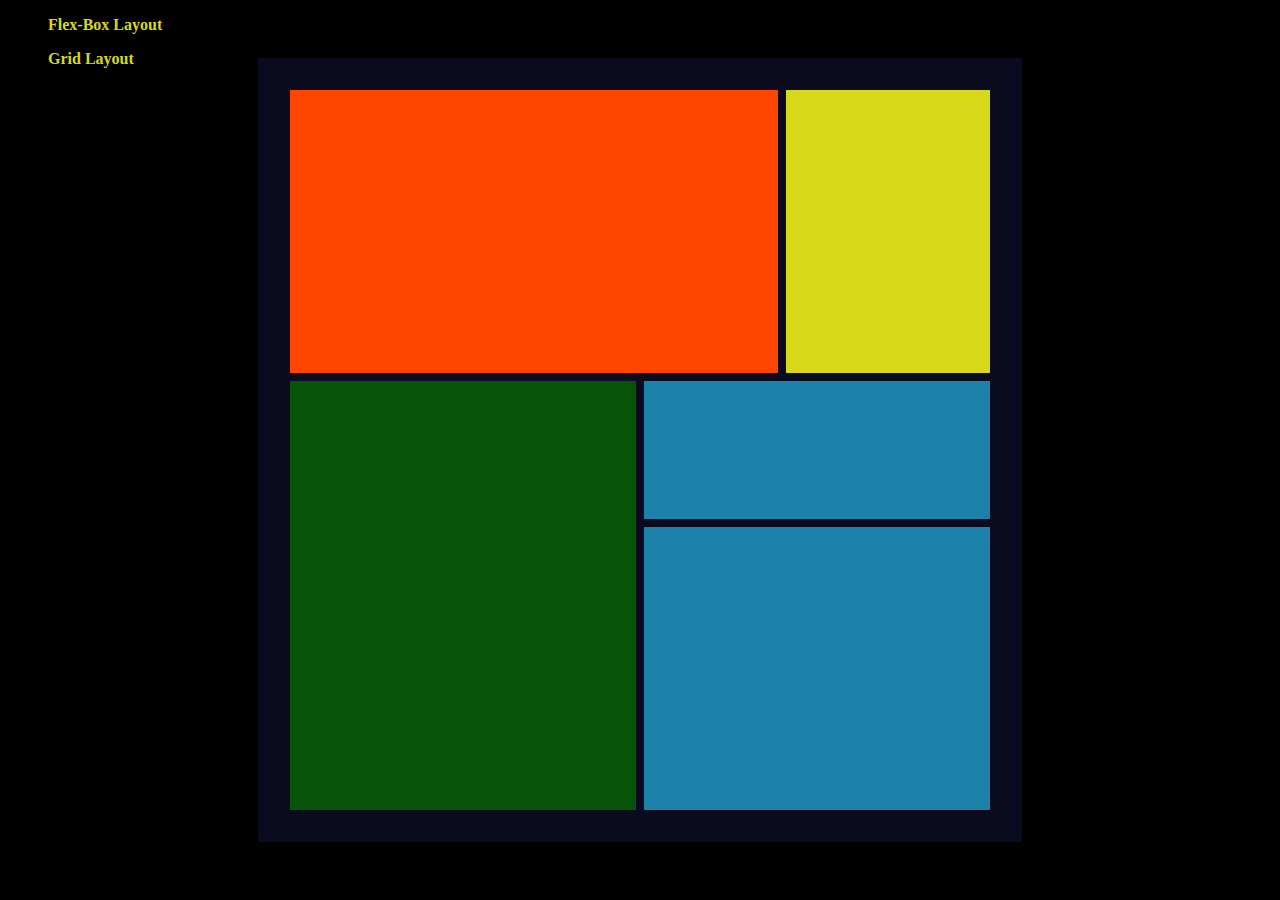
<file: grid.html>
<!DOCTYPE html>
<html lang="en">
<head>
    <meta charset="UTF-8">
    <meta http-equiv="X-UA-Compatible" content="IE=edge">
    <meta name="viewport" content="width=device-width, initial-scale=1.0">
    <link rel="stylesheet" href="grid.css">
    <title>CSS Grid Layout</title>
</head>
<body>

    <nav>
        <ul>
          <li><a href="index.html">Flex-Box Layout</a></li>
          <li><a href="grid.html">Grid Layout</a></li>
        </ul>
    </nav>
    
    <div class="container">
        <div class="one"></div>
        <div class="two"></div>
        <div class="three"></div>
        <div class="four"></div>
        <div class="five"></div>
    </div>
</body>
</html>
</file>
<file: grid.css>
body{
    background-color: black
}

nav > ul{
    display: flex;
    flex-direction: column;
    list-style-type: none;
    gap: 1em;
}

a{
    text-decoration: none;
    color: rgb(216, 216, 27);
    font-weight: bolder;
}

.container{
    width: 700px;
    height: 80vh;
    padding: 2em;
    background-color: rgb(11, 11, 32);;
    display: grid;
    grid-template-columns: repeat(10, 1fr);
    grid-template-rows: repeat(10, 1fr);
    gap: 0.5em;
    position: absolute;
    top: 50%;
    left: 50%;
    transform: translate(-50%, -50%);
}

.one{
    grid-column: 1/8;
    grid-row: 1/5;
    background-color: orangered;
}

.two{
    grid-column: 8/11;
    grid-row: 1/5;
    background-color: rgb(216, 216, 27);

}

.three{
    grid-column: 1/6;
    grid-row: 5/11;
    background-color: rgb(7, 83, 7);
}

.four{
    grid-column: 6/11;
    grid-row: 5/7;
    background-color:rgb(29, 130, 170);
}

.five{
    grid-column: 6/11;
    grid-row: 7/11;
    background-color: rgb(29, 130, 170);
}

@media screen and (max-width:800px){
    .container{
        width: 600px;
    }
}

@media screen and (max-width:600px){
    .container{
        width: 400px;
    }
}
</file>
